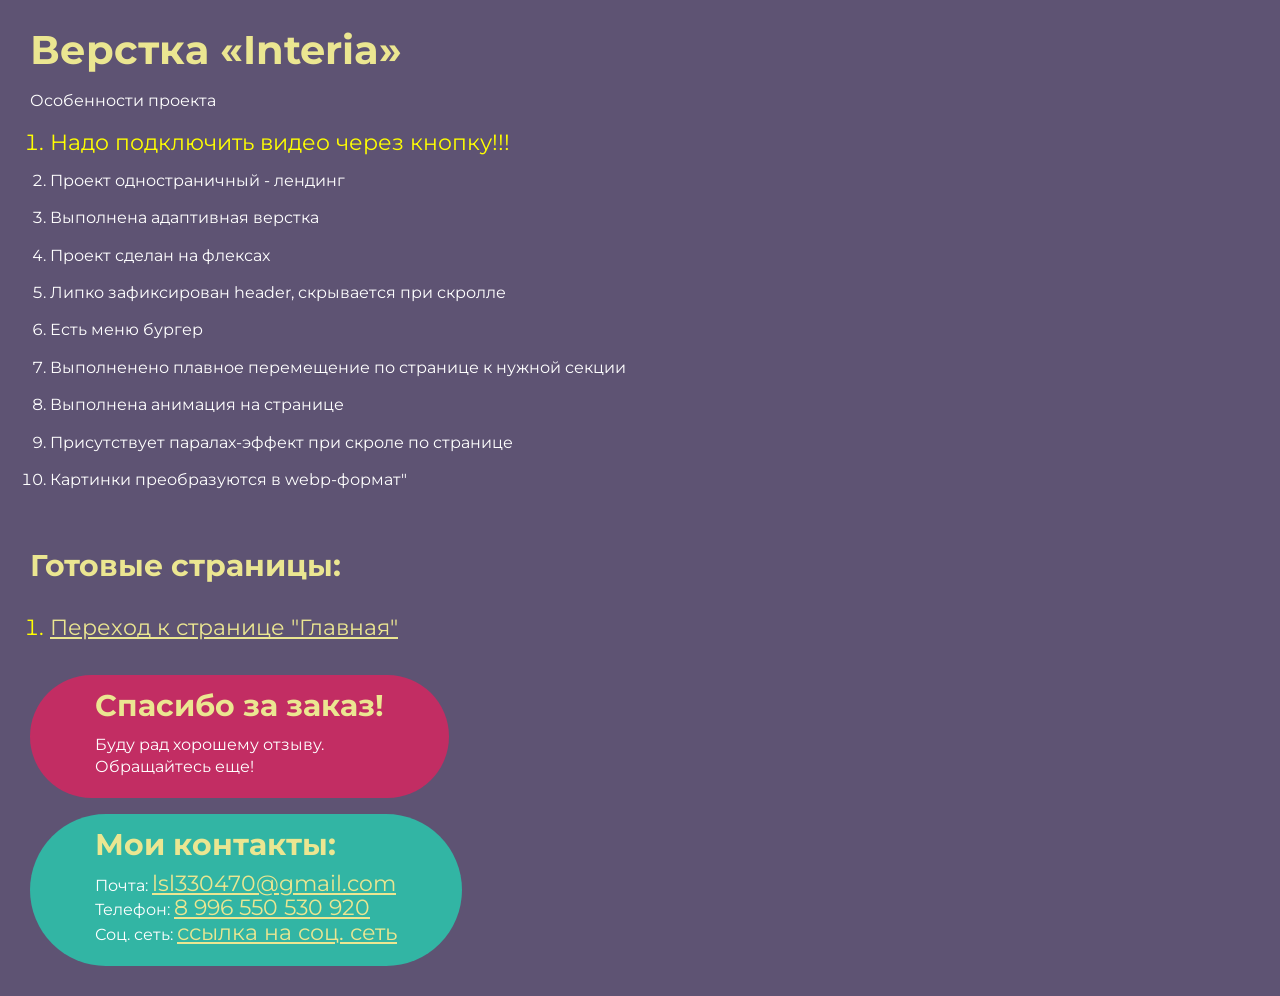
<file: src/index.html>
<!DOCTYPE html>
<html>
	<head>
		<meta charset="UTF-8">
		<meta name="viewport" content="width=device-width, initial-scale=1.0">
		<title>Верстка «INTERIA»</title>
	</head>
	<body>
		<div class="rootpage">
			<h1>Верстка «Interia»</h1>
			<div class="rootpage__info">
				Особенности проекта
				<ol class="rootpage__list">
					<li>Надо подключить видео через кнопку!!!</li>
					<li>Проект одностраничный - лендинг</li>
					<li>Выполнена адаптивная верстка</li>
					<li>Проект сделан на флексах</li>
					<li>Липко зафиксирован header, скрывается при скролле</li>
					<li>Есть меню бургер</li>
					<li>Выполненено плавное перемещение по странице к нужной секции</li>
					<li>Выполнена анимация на странице</li>
					<li>Присутствует паралах-эффект при скроле по странице</li>
					<li>Картинки преобразуются в webp-формат"</li>
				</ol>
			</div>
			<h2>Готовые страницы:</h2>
			<ol class="rootpage__list">
				<li><a target="_blank" href="home.html">Переход к странице "Главная"</a></li>
			</ol>
			<!-- <h2>Попапы:</h2>
			<ol class="rootpage__list">
				<li><a target="_blank" href="home.html#"></a></li>
			</ol> -->
			<div class="rootpage__tnx">
				<h2>Спасибо за заказ!</h2>
				<p>Буду рад хорошему отзыву.</p>
				<p>Обращайтесь еще!</p>
			</div>
			<div class="rootpage__contacts">
				<h2>Мои контакты:</h2>
				<p>Почта: <a href="email:lsl330470@gmail.com">lsl330470@gmail.com</a></p>
				<p>Телефон: <a href="tel:8996550530920">8 996 550 530 920</a></p>
				<p>Соц. сеть: <a href>ссылка на соц. сеть</a></p>
			</div>
		</div>
	</body>
	<style>
		@charset "UTF-8";
		@import url("https://fonts.googleapis.com/css?family=Montserrat:regular,700&display=swap");
		* ,*::before, *::after {
			padding: 0px;
			margin: 0px;
			border: 0px;
			box-sizing: border-box; 
		}
		html, body {
			height: 100%;
			margin: 0;
			padding: 0;
			min-width: 320px;
			width: 100%;
			color: #fff;
			background-color: #5e5373;
		}
		body {
			font-family: Montserrat;
			font-size: 100%;
			line-height: 1;
			font-size: 1rem;
		}
		a {
			text-decoration: underline;
			color: #ebe691;
			font-size: 1.375rem;
		}
		a:visited {
			text-decoration: underline;
			color: #aaa768;
		}
			a:hover {
			text-decoration: none;
		}
		ul li {
			list-style: none;
		}
		img {
			vertical-align: top;
		}
		.wrapper {
			width: 100%;
			min-height: 100%;
			overflow: hidden;
		}
		.rootpage{
			padding: 30px;
			display: flex;
			flex-direction: column;
			align-items: flex-start;
		}
		@media (max-width: 767px) {
			.rootpage{
				padding:30px 15px;
			}
		}
		h1 {
			color: #ebe691;
			font-size: 2.5rem;
			margin: 0px 0px 1.25rem 0px;
		}
		@media (max-width: 767px) {
			h1 {
				font-size: 1.85rem;
				margin: 0px 0px 1.25rem 0px;
			}
		}
		h2 {
			color: #ebe691;
			font-size: 1.875rem;
			margin: 0px 0px 1rem 0px;
		}
		@media (max-width: 767px) {
			h2 {
				font-size: 1.125rem;
				margin: 0px 0px 1rem 0px;
			}
		}
		.rootpage__info{
			line-height: 140%;
			margin: 0px 0px 1.5rem 0px;
		}

		.rootpage__list {
			margin: 1.25rem 0px 2.25rem 1.25rem;
		}

		.rootpage__list li:first-child{
			color: yellow;
			font-size: 22px;			
		}

		.rootpage__list li:not(:last-child){
			margin: 0px 0px 15px 0px;
		}
		.rootpage__contacts,
		.rootpage__tnx{
			border-radius: 200px;
			padding: 20px 65px;
			line-height: 140%;
		}
		@media (max-width: 767px){
		.rootpage__contacts,
		.rootpage__tnx{
			border-radius:40px;
			padding: 20px;
		}
		}
		.rootpage__contacts{
			background: #32b5a4;
			
		}
		.rootpage__contacts a{
			color: #ebe691;
		}
		.rootpage__tnx{
			background: #c22d63;
			margin: 0px 0px 1rem 0px;
		}
	</style>
</html>
</file>
